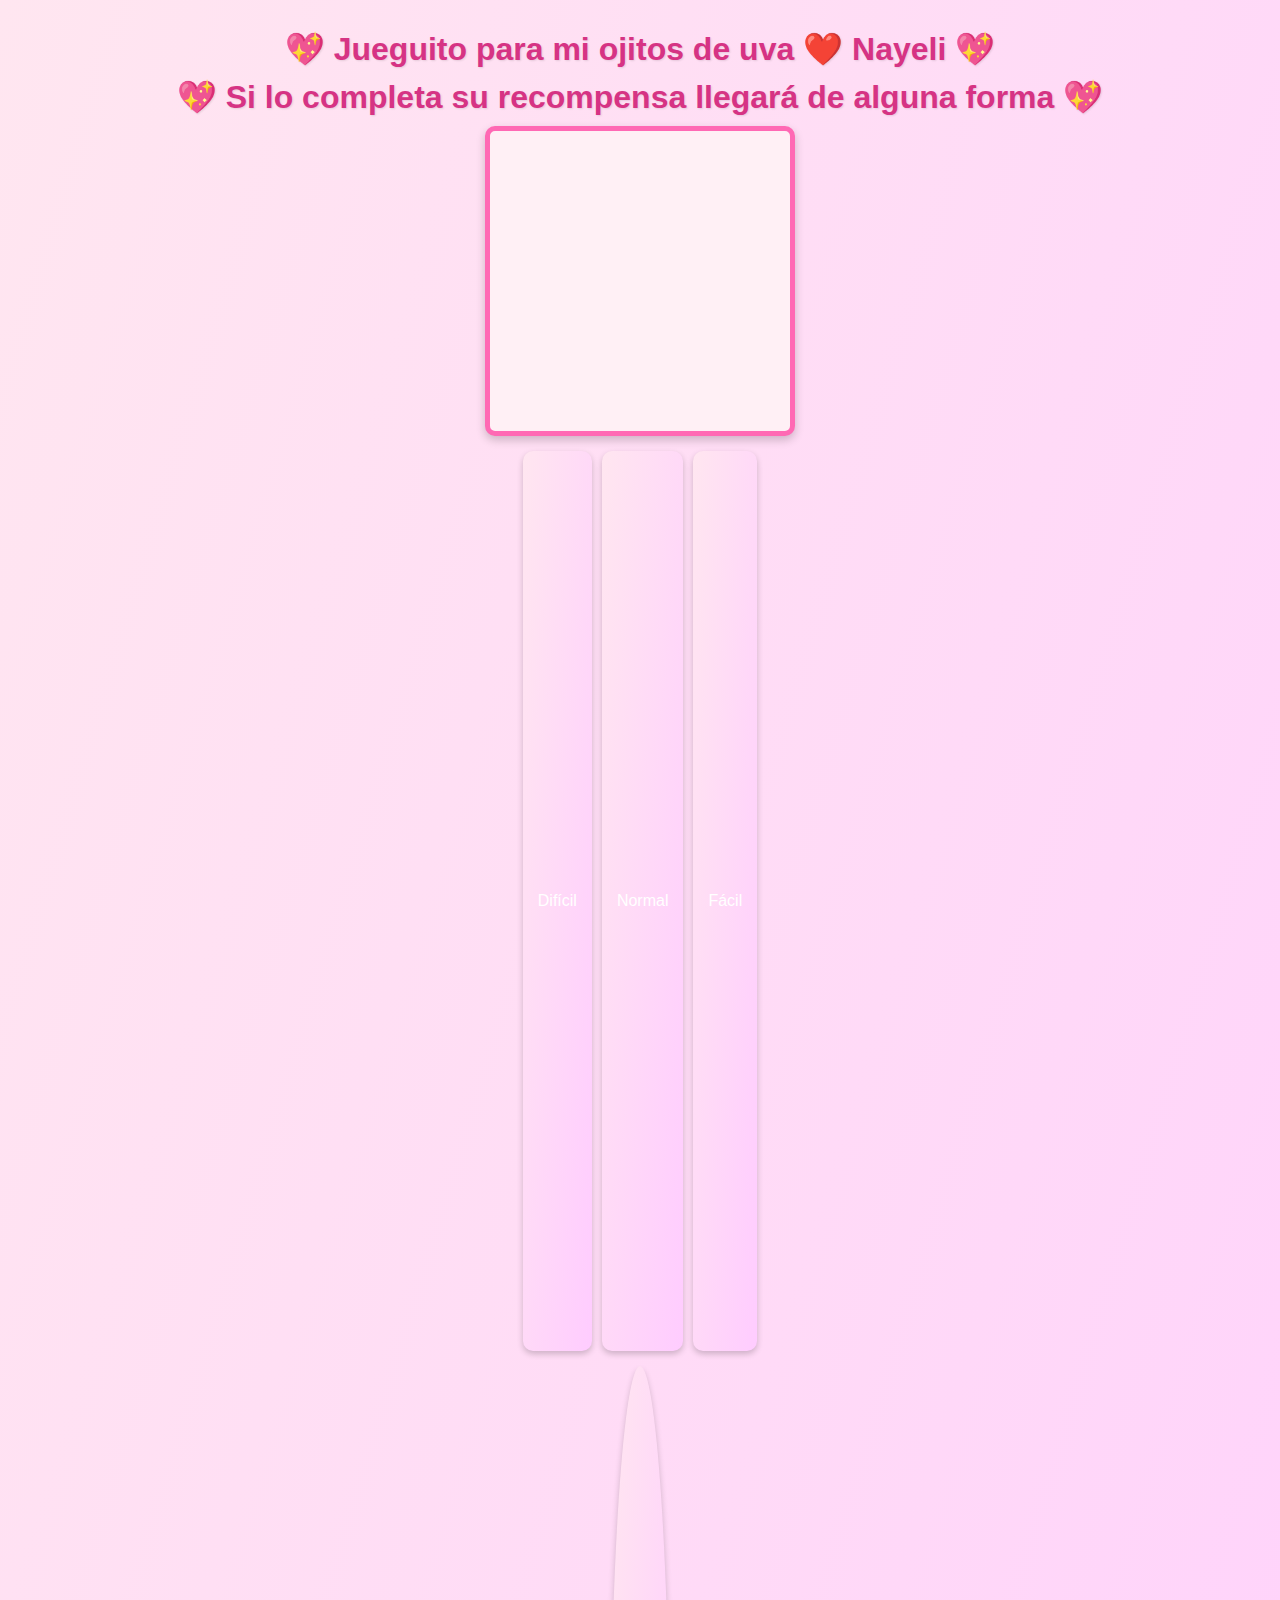
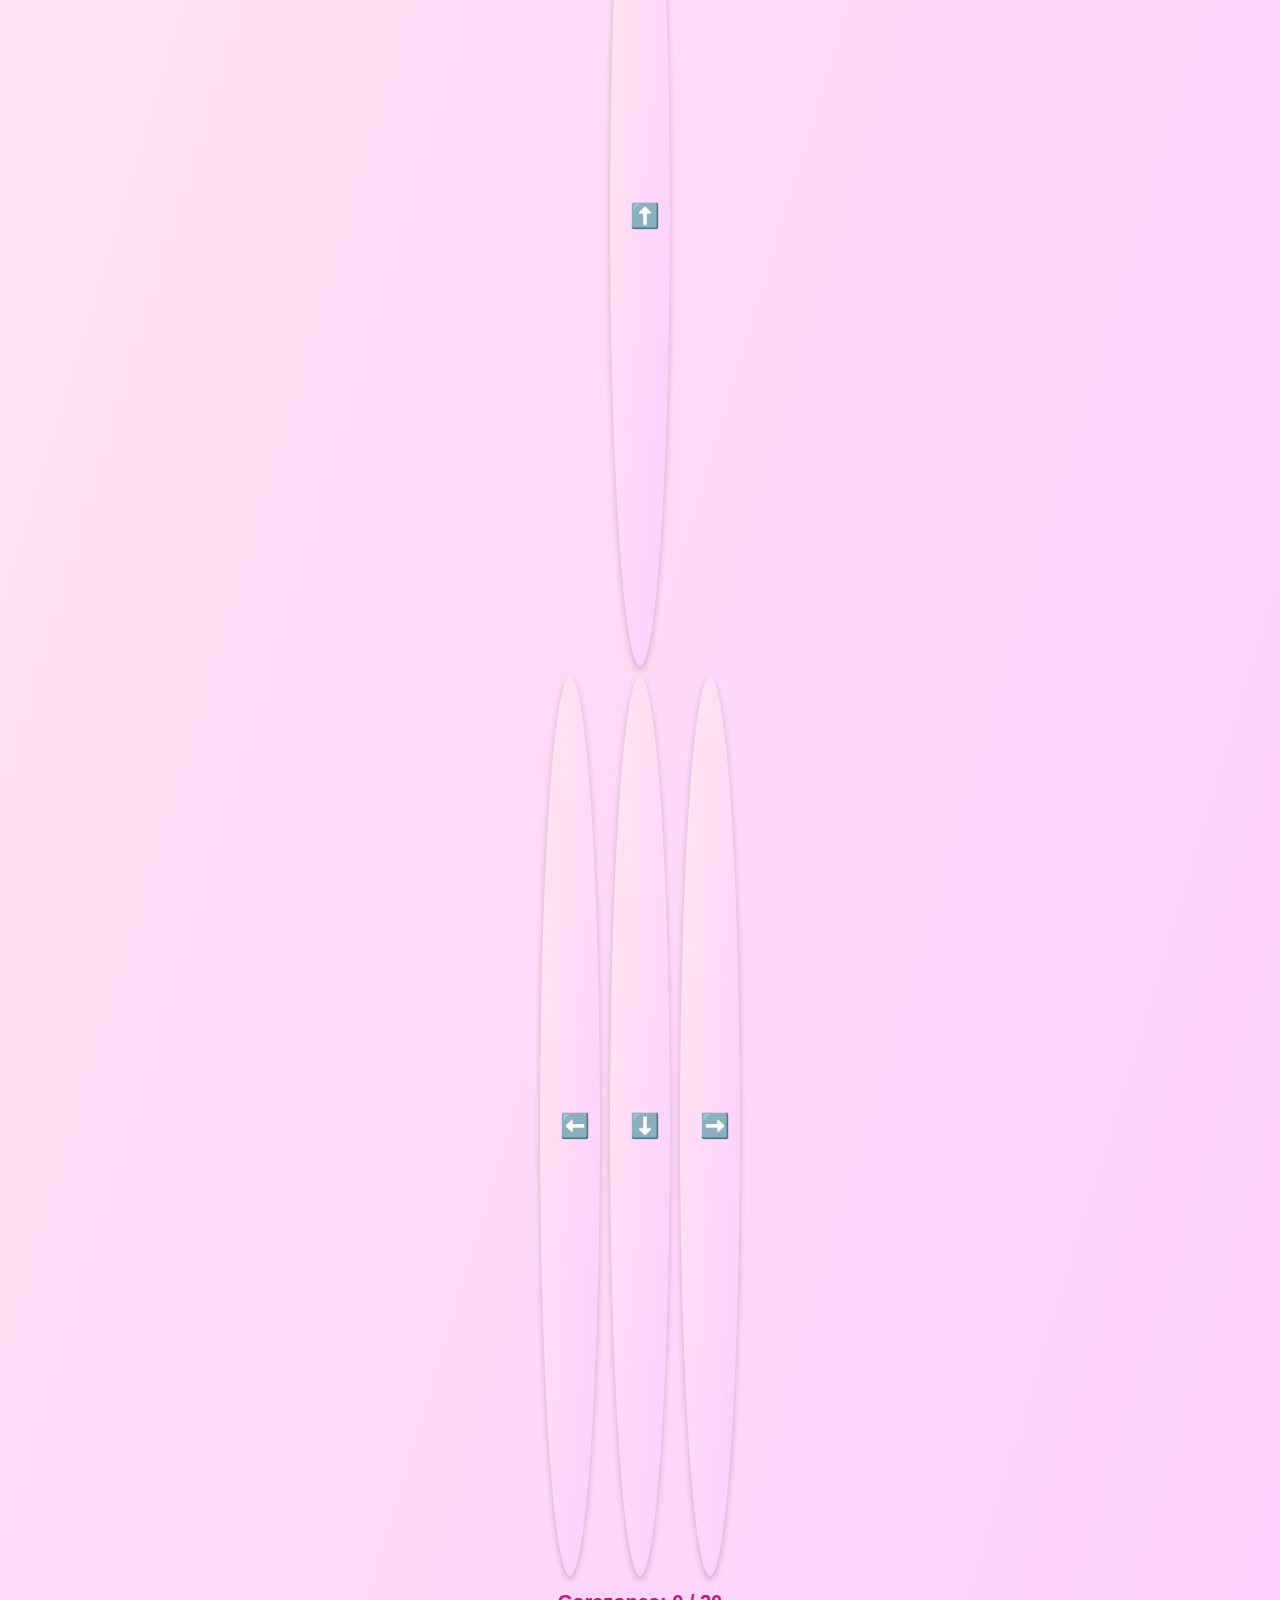
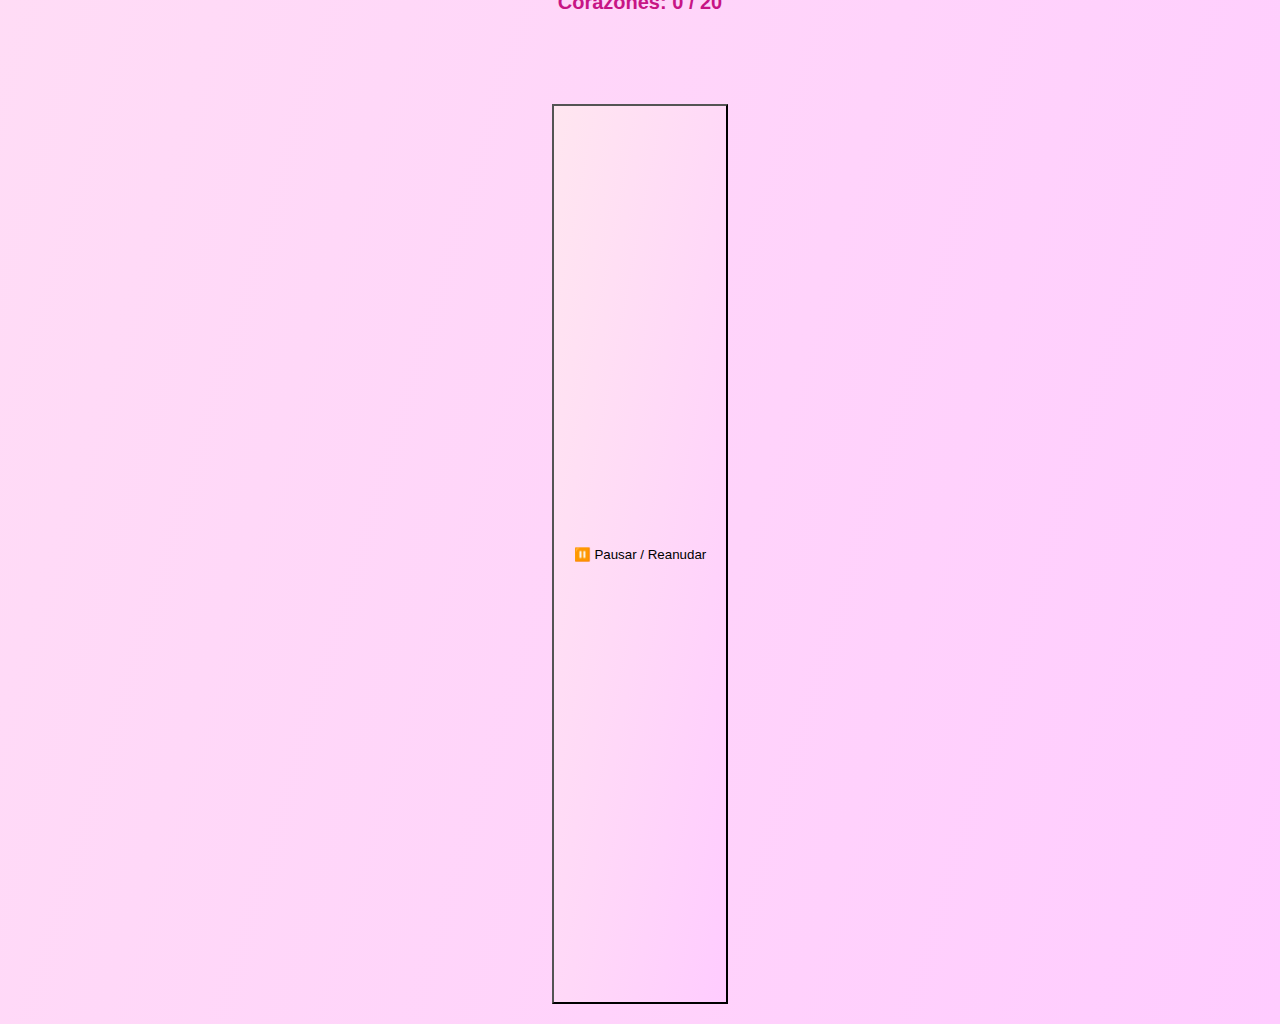
<file: index.html>
<!DOCTYPE html>
<html lang="es">
<head>
  <meta charset="UTF-8" />
  <meta name="viewport" content="width=device-width, initial-scale=1.0, user-scalable=no">
  <title>Culebrita de Amor</title>
  <link rel="stylesheet" href="estilos.css">
  <link rel="manifest" href="manifest.json" />
  <meta name="theme-color" content="#ff69b4">
</head>
<body>
  <h1>💖 Jueguito para mi ojitos de uva ❤️ Nayeli 💖</h1>
  <h1>💖 Si lo completa su recompensa llegará de alguna forma 💖</h1>

  <canvas id="game" width="300" height="300"></canvas>

  <div id="speed-controls">
    <button onclick="startGameWithSpeed(140)">Difícil</button>
    <button onclick="startGameWithSpeed(200)">Normal</button>
    <button onclick="startGameWithSpeed(300)">Fácil</button>
  </div>

  <div id="controls">
    <div><button class="btn" onclick="changeDirection('up')">⬆️</button></div>
    <div class="btn-row">
      <button class="btn" onclick="changeDirection('left')">⬅️</button>
      <button class="btn" onclick="changeDirection('down')">⬇️</button>
      <button class="btn" onclick="changeDirection('right')">➡️</button>
    </div>
  </div>

  <div id="counter">Corazones: 0 / 20</div>
  <div id="message"></div>
  <button id="restart" onclick="restartGame()">Volver a jugar</button>
  <button onclick="togglePause()">⏸️ Pausar / Reanudar</button>
  <img id="finalImage" src="icon-512.png" style="display:none; margin-top: 15px; max-width: 90%;" />

  <script src="juego.js"></script>
  <script>
    if ('serviceWorker' in navigator) {
      navigator.serviceWorker.register('sw.js')
        .then(() => console.log('Service Worker registrado ✅'))
        .catch(err => console.error('Error al registrar el SW 😢', err));
    }
  </script>
</body>
</html>
</file>
<file: estilos.css>
/* Estilos generales */
body, button {
  font-family: 'Comic Sans MS', cursive, sans-serif;
  background: linear-gradient(to bottom right, #ffe6f0, #ffccff);
  text-align: center;
  margin: 0;
  padding: 20px;
  user-select: none;
  -webkit-user-select: none;
  touch-action: manipulation;
  min-height: 100vh;
}

h1, h2 {
  color: #d63384;
  margin: 10px 0;
  text-shadow: 1px 1px 2px rgba(0,0,0,0.1);
}

#game {
  margin: 10px auto;
  background: #fff0f5;
  border: 5px solid #ff69b4;
  image-rendering: pixelated;
  display: block;
  max-width: 90vw;
  height: auto;
  border-radius: 10px;
  box-shadow: 0 4px 10px rgba(0, 0, 0, 0.2);
}

/* Controles */
#controls {
  margin: 15px auto;
  display: flex;
  flex-direction: column;
  align-items: center;
  gap: 10px;
  max-width: 300px;
}

.btn-row {
  display: flex;
  gap: 10px;
  justify-content: center;
}

.btn {
  width: 60px;
  height: 60px;
  font-size: 24px;
  background-color: #ff69b4;
  color: white;
  border: none;
  border-radius: 50%;
  box-shadow: 0 4px 6px rgba(0, 0, 0, 0.2);
  transition: all 0.3s;
  cursor: pointer;
}

.btn:hover {
  background-color: #ff1493;
  transform: scale(1.05);
}

.btn:active {
  transform: scale(0.95);
}

/* Mensajes y contador */
#message {
  margin: 15px auto;
  font-size: 18px;
  color: #d63384;
  min-height: 40px;
  padding: 10px;
  transition: all 0.4s ease-in-out;
  max-width: 300px;
}

#counter {
  margin: 10px auto;
  font-size: 20px;
  color: #c71585;
  font-weight: bold;
}

/* Botones de acción */
#restart {
  display: none;
  margin: 10px auto;
  padding: 12px 25px;
  font-size: 18px;
  background-color: #d63384;
  color: white;
  border: none;
  border-radius: 10px;
  box-shadow: 0 4px 8px rgba(0, 0, 0, 0.3);
  transition: all 0.3s;
  cursor: pointer;
}

#restart:hover {
  background-color: #c71585;
  transform: translateY(-2px);
}

#speed-controls {
  margin: 15px auto;
  display: flex;
  justify-content: center;
  gap: 10px;
  flex-wrap: wrap;
}

#speed-controls button {
  padding: 10px 15px;
  font-size: 16px;
  background-color: #ffb6c1;
  color: #fff;
  border: none;
  border-radius: 10px;
  cursor: pointer;
  box-shadow: 0 3px 6px rgba(0,0,0,0.2);
  transition: all 0.3s;
}

#speed-controls button:hover {
  background-color: #ff69b4;
}

#finalImage {
  border: 5px solid #ff69b4;
  border-radius: 20px;
  box-shadow: 0 0 15px rgba(255, 105, 180, 0.5);
  max-width: 200px;
  margin: 15px auto;
  display: none;
}

/* Responsive */
@media (max-width: 400px) {
  .btn {
    width: 50px;
    height: 50px;
    font-size: 20px;
  }
  
  #game {
    width: 280px;
    height: 280px;
  }
}
</file>
